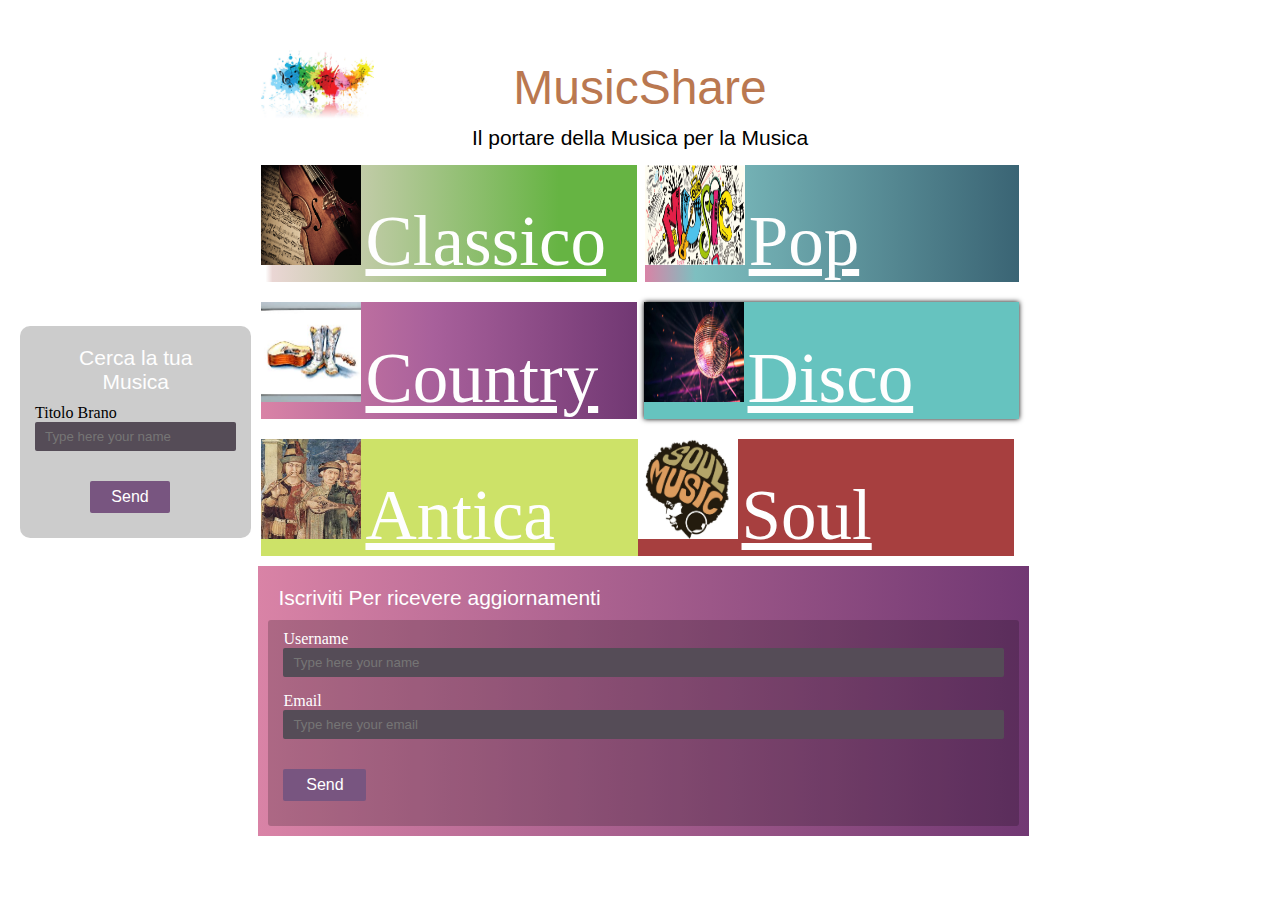
<file: index.html>
<!doctype html>
<html lang="en">
    <head>
        <meta charset="utf-8">
        <link rel="stylesheet" href="./css/style.css">
    </head>
    <body>
        <div class="row" id="iey5">
            <div class="cell" id="i0yl">
                <div class="row">

                </div>
                <div class="row" id="ihoh">
                    <div class="cell" id="iawg">
                        <form method="post" class="form" id="i83cf" action= research.php>
                            <div id="i6qji">Cerca la tua Musica</div>
                            <div class="form-group">
                                <label class="label" id="ilqqz">Titolo Brano</label>
                                <input placeholder="Type here your name" class="input" name= "TitoloBrano"/>
                            </div>
                            <div class="form-group">

                            </div>
                            <div class="form-group" id="ie7kh">

                            </div>
                            <div class="form-group">

                            </div>
                            <div class="form-group" id="ijy7nc">
                                <button type="submit" class="button" id="ilfn8f">Send</button>
                            </div>
                        </form>
                    </div>
                    <div class="cell" id="imsz">
                        <div class="row" id="i014u">
                            <div class="cell" id="ihqfd">
                                <div id="i4737">MusicShare<a href="" class="link">

                                </a>
                            </div>
                            <div id="igt46">Il portare della Musica per la Musica</div>
                        </div>
                    </div>
                    <div class="row" id="ikupk">

                    </div>
                    <div class="row" id="izv6g">
                        <div class="cell" id="i50dh">
                            <img id="i3o2h" src="source/classico.jpeg"/>
    <a id="iyzt9" href= 'sottogeneri/classico.php'>Classico</a></div><div class="cell" id="i7t5j">

        <img src="source/pop.png" width="100px" height="100px"/>
    <a id="i399l" href= 'sottogeneri/pop.php'>Pop</a></div></div><div class="row" id="iotsy"><div class="cell" id="injlx">
        <img src="source/country.jpeg" width="100px" height="100px"/>
    <a id="ifsyd" href= 'sottogeneri/country.php'>Country</a></div><div class="cell" id="i8ikf">
        <img src="source/disco.jpg" width="100px" height="100px"/>

        <a id="iygu2" href= 'sottogeneri/disco.php'>Disco</a></div></div><div class="row" id="it7xh">
            <div class="cell" id="iq1nh">
                <img src="source/antico.jpg" width="100px" height="100px"/>
        <a id="i7vb1" href= 'sottogeneri/antica.php'>Antica</a></div>

        <div class="cell" id="icbhj">
            <img src="source/soul.jpg" width="100px" height="100px"/>
    <a id="iijz8" href= 'sottogeneri/soul.php'>Soul</a></div>
</div>
<div class="row" id="iw7cl">
    <div class="cell" id="i33x7">
        <div id="imhph">Iscriviti Per ricevere aggiornamenti </div>
        <form method="post" class="form" id="ie4tg">
            <div class="form-group">
                <label class="label" id="i7bgu">Username</label>
                <input placeholder="Type here your name" class="input" id="i9f5i"/>
            </div>
            <div class="form-group" id="ievdj"><label class="label" id="iuig2">
                Email</label><input type="email" placeholder="Type here your email" class="input" id="izy04"/>
            </div>
            <div class="form-group">

            </div>
            <div class="form-group" id="iv3vx">
                <button type="submit" class="button" id="ikqlx">Send</button>
            </div>
        </form>
    </div>
</div>
</div>
<div class="cell" id="i8zx"><div class="row" id="iwcf">

</div>
</div>
</div>
</div>
</div>
</body>
<html>
</file>
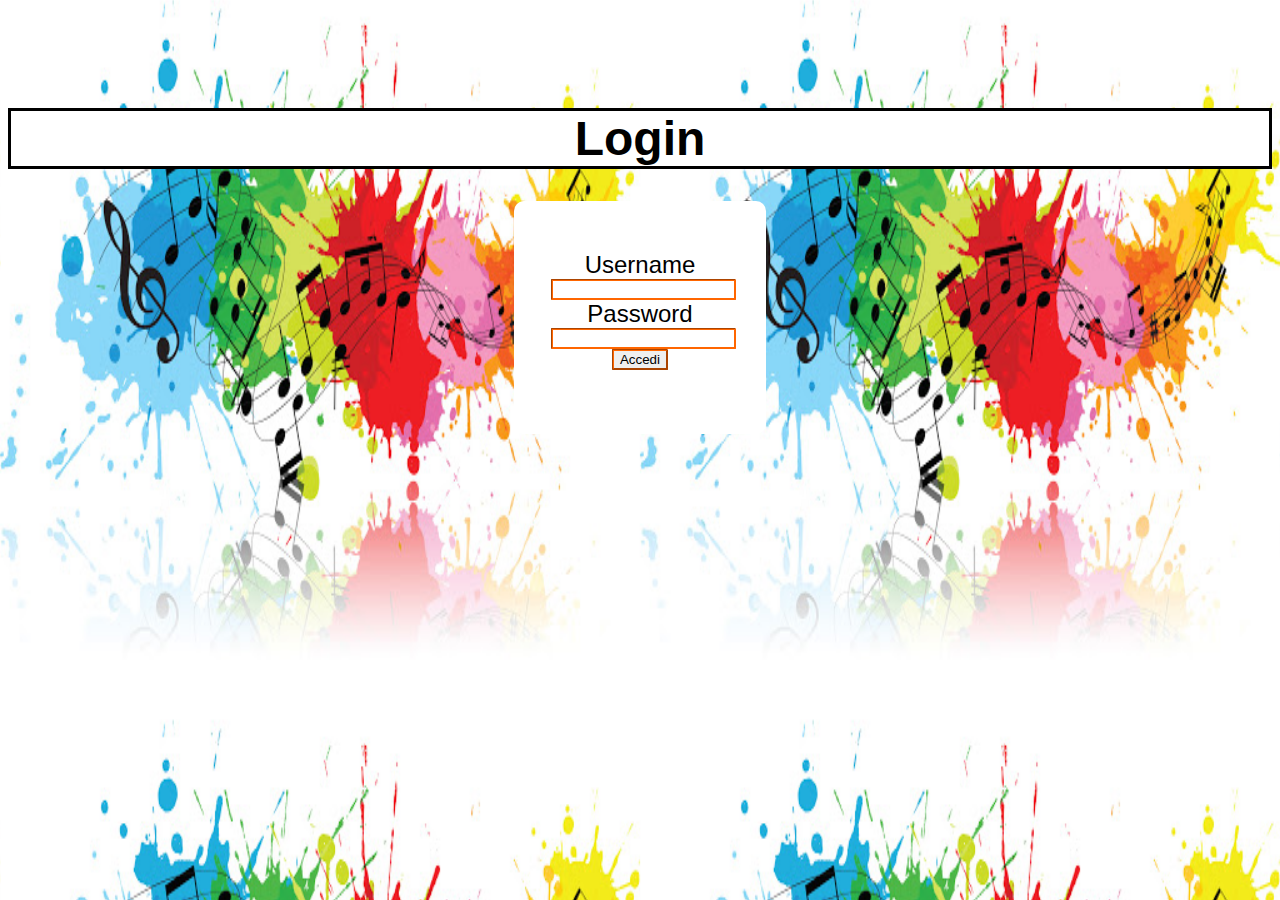
<file: dashboard/index.html>
<!DOCTYPE HTML PUBLIC “-//W3C//DTD HTML 4.01 Strict//EN”
http://www.w3.org/TR/html4/strict.dtd>

<html>
  <head>
    <meta lang="it">
    <meta charset="utf-8">
    <title>Login</title>

    <style type="text/css">
      body{
        background-image: url('source/logo.jpg');
        background-image: linear-gradient(top left, #FFFFFF 0%, #ff6600 50%);
        font: 24px Verdana, Arial, sans-serif;
        padding-top: 100px;
        background-color:white;
        background-size: 50% 80%;



      }

      #box{
        position:relative;
        border-radius: 10px;
        background-color: white;
        padding: 50px 0px 40px;


        padding-right: 1.0cm;
        padding-left: 1.0cm;

        margin-right: 40%;
        margin-left: 40%;

      }

      form{
        border-radius: 25px;

      }

      input{
        border-radius: 1px;
        border-top-style: groove;
        border-left-style: groove;
        border-color: #ff6600;

      }
      button{
        margin-left: 50px;
        position: relative;
        margin-top: 25px;
        margin-right: 25px;
      }

	  h1{
		background-color:white;
		border-style: solid;
		border-color: black;
	  }


    </style>
  </head>
  <body>
    <h1 align= 'center'>Login</h1>
    <div id= 'box' class= 'center'>
      <form action= 'login.php' method= 'POST' align= 'center'>
        Username <input type= "text" name= 'username'>
        Password <input type= "password" name= 'password'>

        <input type="submit" value="Accedi">
      </form>
    </div>

  </div>

  </body>
</html>
</file>
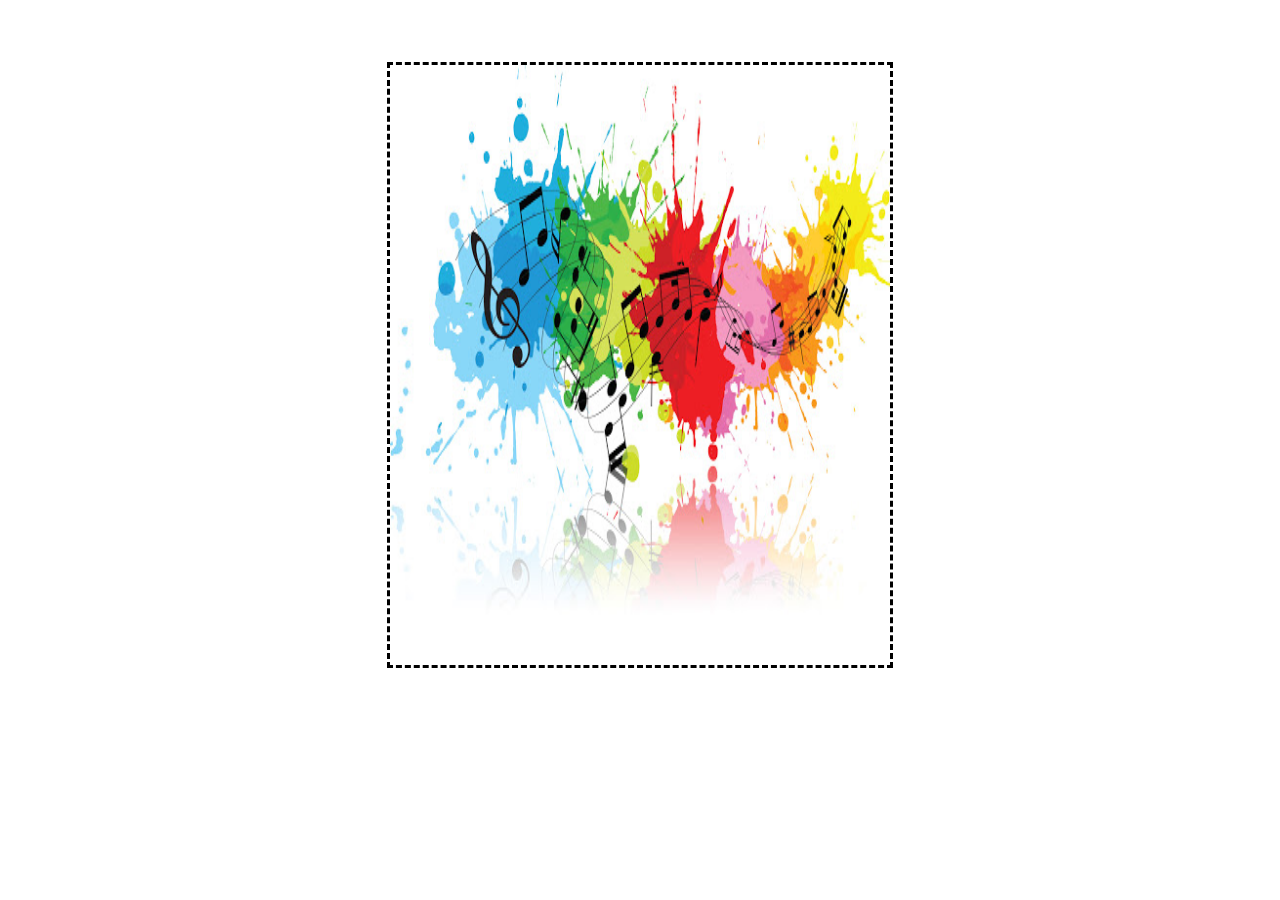
<file: dashboard/right.html>
<html>
    <head>

        <style>
            img{
                border-style: dashed;
                border-color: black;
                size: 20px;
                top: 100px;
            }
        </style>
    </head>
    <body align= 'center'>
        <br><br><br>
        <img src="source/logo.jpg"  width="500" height="600">
    </body>
</html>
</file>
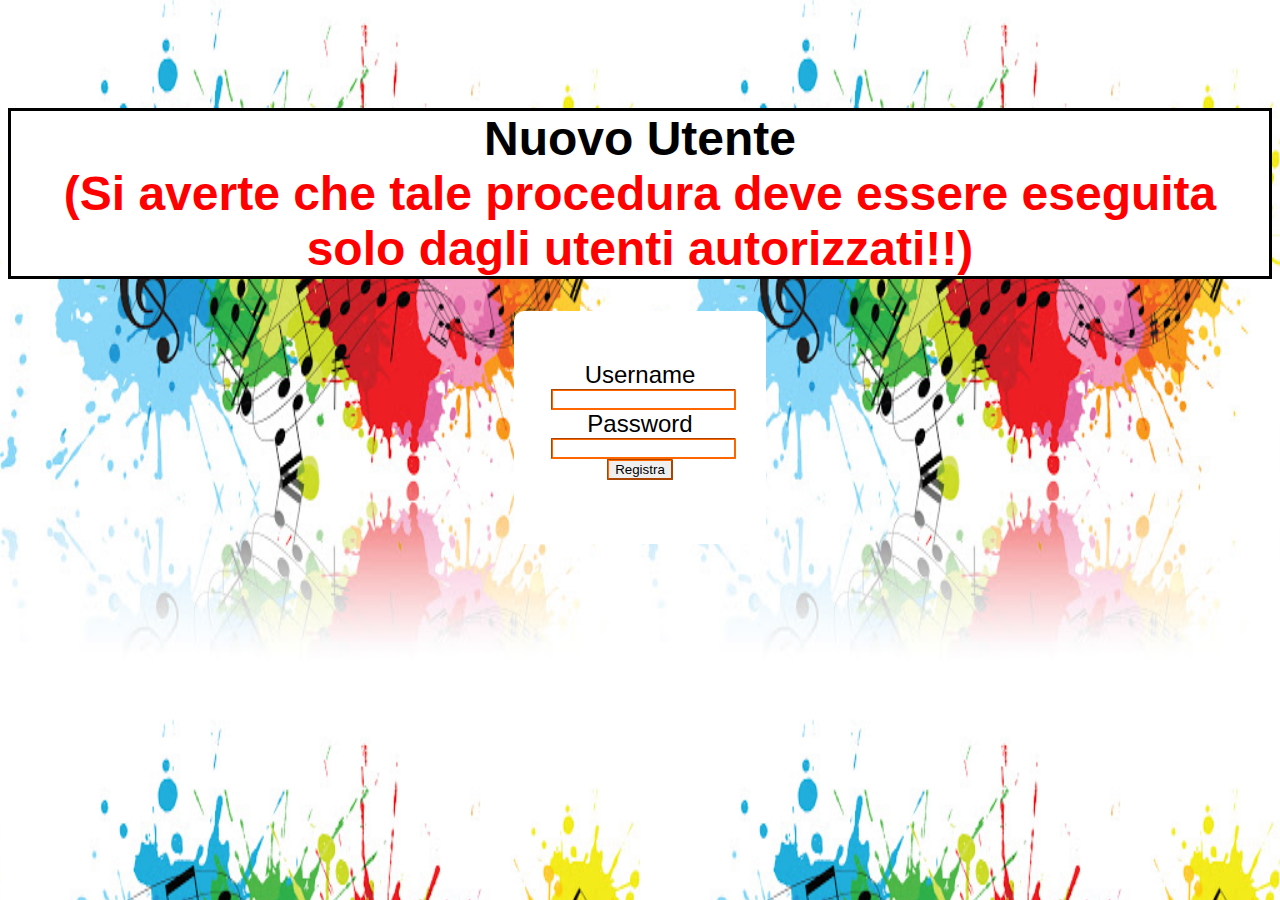
<file: dashboard/NuovoUtente/nuovo.html>
<!DOCTYPE HTML PUBLIC “-//W3C//DTD HTML 4.01 Strict//EN”
http://www.w3.org/TR/html4/strict.dtd>

<html>
  <head>
    <meta lang="it">
    <meta charset="utf-8">
    <title>Login</title>

    <style type="text/css">
      body{
        background-image: url('../source/logo.jpg');
        background-image: linear-gradient(top left, #FFFFFF 0%, #ff6600 50%);
        font: 24px Verdana, Arial, sans-serif;
        padding-top: 100px;
        background-color:white;
        background-size: 50% 80%;



      }

      #box{
        position:relative;
        border-radius: 10px;
        background-color: white;
        padding: 50px 0px 40px;


        padding-right: 1.0cm;
        padding-left: 1.0cm;

        margin-right: 40%;
        margin-left: 40%;

      }

      form{
        border-radius: 25px;

      }

      input{
        border-radius: 1px;
        border-top-style: groove;
        border-left-style: groove;
        border-color: #ff6600;

      }
      button{
        margin-left: 50px;
        position: relative;
        margin-top: 25px;
        margin-right: 25px;
      }

	  h1{
		background-color:white;
		border-style: solid;
		border-color: black;
	  }


    </style>
  </head>
  <body>
    <h1 align= 'center'>Nuovo Utente <br> <div style= 'color: red;'>(Si averte che tale procedura deve essere eseguita solo dagli utenti autorizzati!!)</div></h1>
    <div id= 'box' class= 'center'>
      <form action= 'nuovo.php' method= 'POST' align= 'center'>
        Username <input type= "text" name= 'Username'>
        Password <input type= "password" name= 'Password'>

        <input type="submit" value="Registra">
      </form>
    </div>

  </div>

  </body>
</html>
</file>
